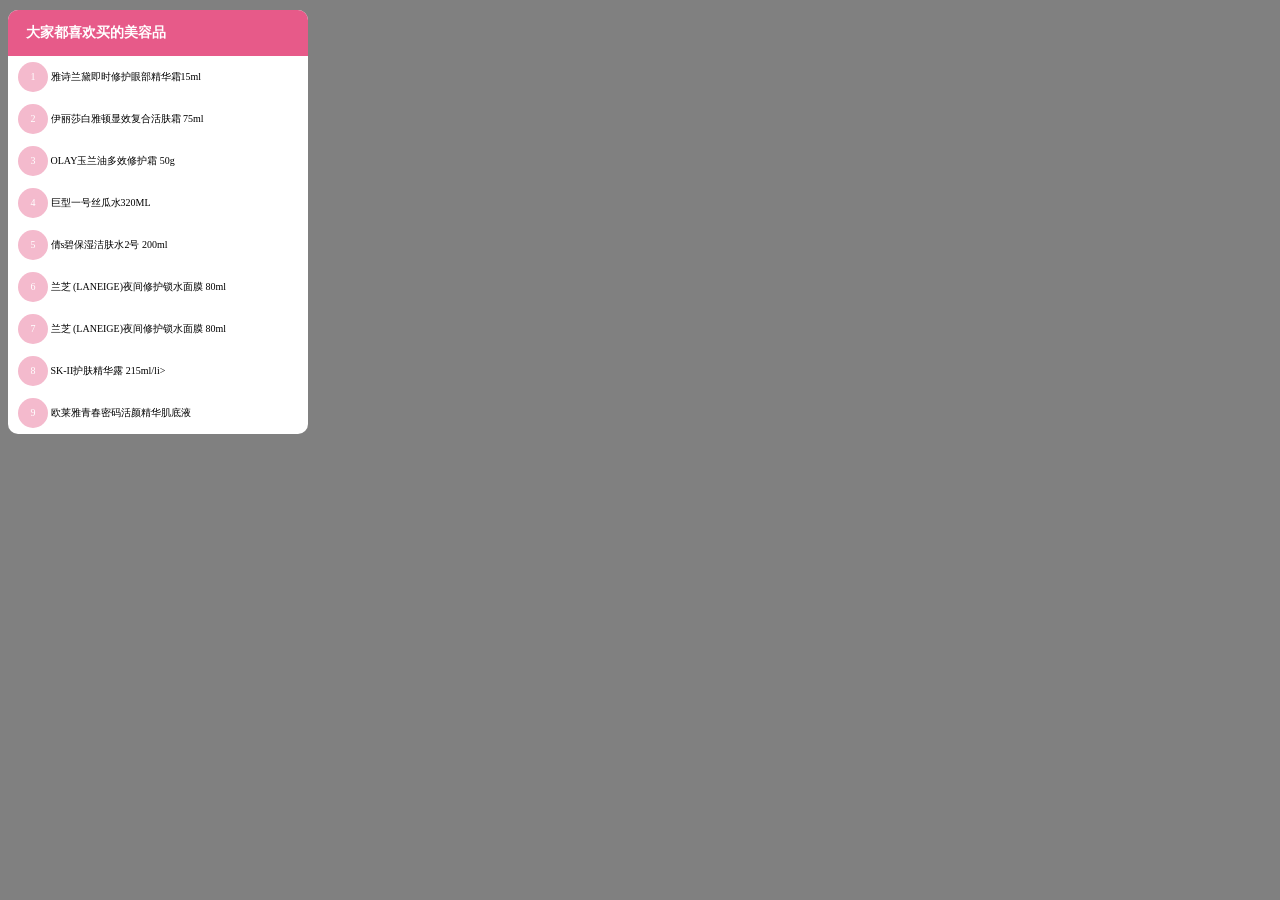
<file: index.html>
<!DOCTYPE html>
<html>
   
	<head>
		<meta charset="UTF-8">
		<title>美容热点产品</title>
		<link rel="stylesheet" href="css/stylitt.css" type="text/css"/>
		<style>
			body {
				background: grey;
			}
		</style>
	</head>

	<body>

		<dl>
			<dt class="dd1">&nbsp;&nbsp;&nbsp;&nbsp;&nbsp;大家都喜欢买的美容品</dt>
			<dd>
				<a href="#" target="_blank">
					<span>1</span>&nbsp;雅诗兰黛即时修护眼部精华霜15ml
				</a>
			</dd>
			<dd>
				<a href="#" target="_blank">
					<span>2</span>&nbsp;伊丽莎白雅顿显效复合活肤霜 75ml
				</a>
			</dd>
			<dd>
				<a href="#" target="_blank">
					<span>3</span>&nbsp;OLAY玉兰油多效修护霜 50g
				</a>
			</dd>
			<dd>
				<a href="#" target="_blank">
					<span>4</span>&nbsp;巨型一号丝瓜水320ML
				</a>
			</dd>

			<dd>
				<a href="#" target="_blank">
					<span>5</span>&nbsp;倩s碧保湿洁肤水2号 200ml
				</a>
			</dd>
			<dd>
				<a href="#" target="_blank">
					<span>6</span>&nbsp;兰芝 (LANEIGE)夜间修护锁水面膜 80ml
				</a>
			</dd>
			<dd>
				<a href="#" target="_blank">
					<span>7</span>&nbsp;兰芝 (LANEIGE)夜间修护锁水面膜 80ml
				</a>
			</dd>
			<dd>
				<a href="#" target="_blank">
					<span>8</span>&nbsp;SK-II护肤精华露 215ml/li>
				</a>
			</dd>
			<dd>
				<a href="#" target="_blank">
					<span>9</span>&nbsp;欧莱雅青春密码活颜精华肌底液
				</a>
			</dd>
		</dl>

	</body>

</html>
</file>
<file: css/stylitt.css>
dl {
	line-height: 30px;
	background: white;
	width: 300px;
	padding: 0px;
	border-radius: 10px;
	font-size: 10px;
}

.dd1 {
	width: 100%;
	display: inline-block;
	background: #e75a89;
	margin-left: 0px;
	border-radius: 10px 10px 0px 0px;
	font-size: 14px;
}

dd span {
	color: white;
	display: inline-block;
	width: 30px;
	background: #f4bacd;
	text-align: center;
	border-radius: 50%;
}

dd {
	color: white;
	display: inline-block;
	padding-left: 0px;
	padding: 6px 0px;
	width: 100%;
	margin-left: 10px;
	
}

dt {
	font-weight: bold;
	color: white;
	padding-top: 8px;
	padding-bottom: 8px;
}

a:hover {
	color: #E9185A;
}

dd:hover span {
	background: #E9185A;
}

a {
	text-decoration: none;
	color: black;
}
</file>
